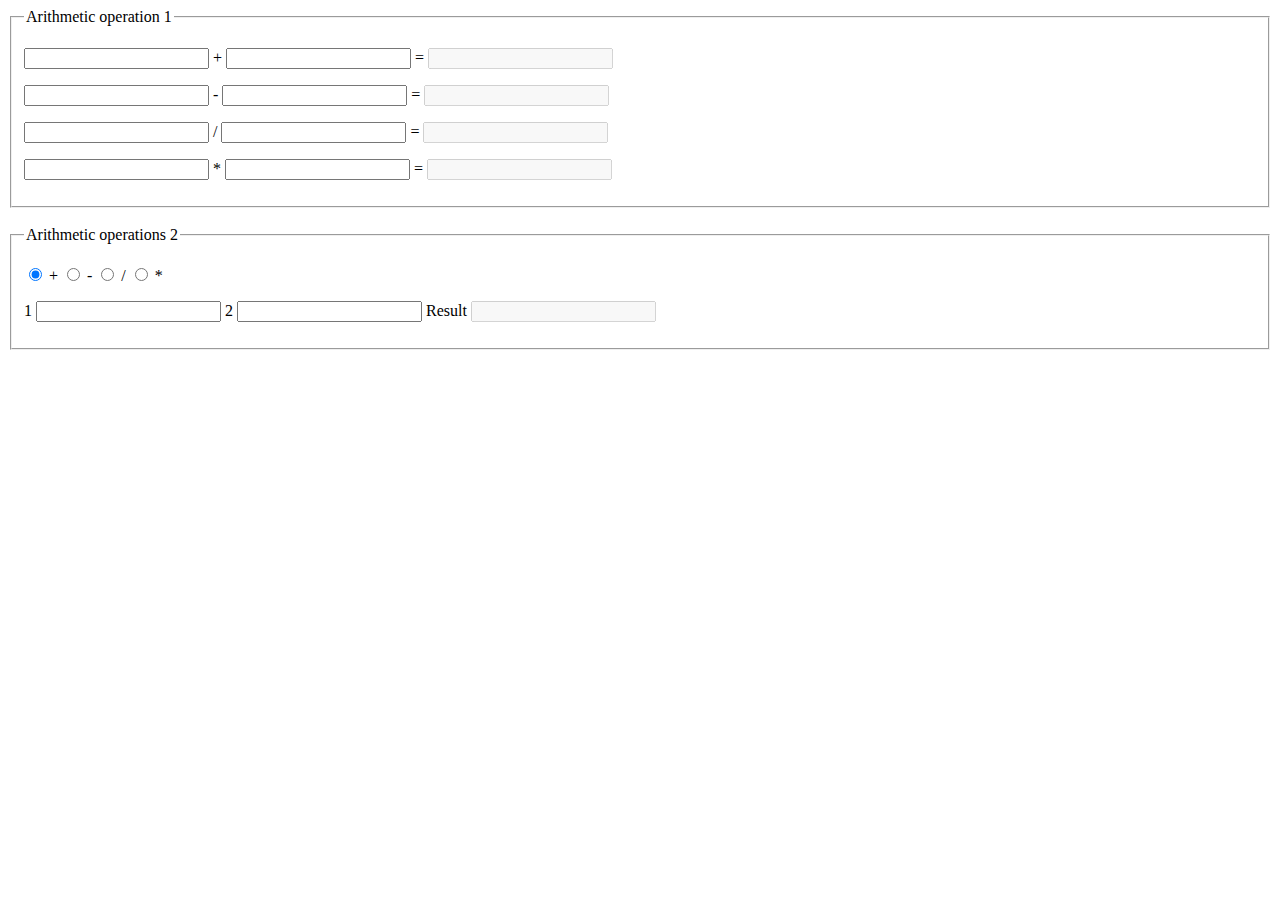
<file: arithmeticoperations.html>
<!DOCTYPE html>
<html lang="en">

<head>
    <meta charset="UTF-8">
    <meta name="viewport" content="width=device-width, initial-scale=1.0">
    <meta http-equiv="X-UA-Compatible" content="ie=edge">
    <title>Arithmetic operations</title>
</head>

<body>

    <form>
        <fieldset>
            <legend>Arithmetic operation 1</legend>
            <p>
                <input type="number" id="input11" oninput="showSums1()"> +
                <input type="number" id="input12" oninput="showSums1()"> =
                <input type="number" id="showsum1" disabled>
            </p>
            <p>
                <input type="number" id="input21" oninput="showSums2()"> -
                <input type="number" id="input22" oninput="showSums2()"> =
                <input type="number" id="showsum2" disabled>
            </p>
            <p>
                <input type="number" id="input31" oninput="showSums3()"> /
                <input type="number" id="input32" oninput="showSums3()"> =
                <input type="number" id="showsum3" disabled>
            </p>
            <p>
                <input type="number" id="input41" oninput="showSums4()"> *
                <input type="number" id="input42" oninput="showSums4()"> =
                <input type="number" id="showsum4" disabled>
            </p>
        </fieldset>
    </form>

    <br>

    <form>
        <fieldset>
            <legend>Arithmetic operations 2</legend>
            <p>
                <input type="radio" name="namenumber" id="plus" oninput="choicesSums()" checked> +
                <input type="radio" name="namenumber" id="minus" oninput="choicesSums()"> -
                <input type="radio" name="namenumber" id="divide" oninput="choicesSums()"> /
                <input type="radio" name="namenumber" id="multiplication" oninput="choicesSums()"> *
            </p>
            <p>
                1 <input type="number" id="onlyinput1" oninput="choicesSums()">
                2 <input type="number" id="onlyinput2" oninput="choicesSums()">
                Result <input type="number" id="showchoice" disabled></p>
        </fieldset>
    </form>

    <script>
        function showSums1() {
            showsum1.value = parseInt(input11.value) + parseInt(input12.value);
        }

        function showSums2() {
            showsum2.value = parseInt(input21.value) - parseInt(input22.value);
        }

        function showSums3() {
            showsum3.value = parseInt(input31.value) / parseInt(input32.value);
        }

        function showSums4() {
            showsum4.value = parseInt(input41.value) * parseInt(input42.value);
        }

        function choicesSums() {
            if (plus.checked) {
                showchoice.value = parseInt(onlyinput1.value) + parseInt(onlyinput2.value);
            }
            if (minus.checked) {
                showchoice.value = parseInt(onlyinput1.value) - parseInt(onlyinput2.value);
            }
            if (divide.checked) {
                showchoice.value = parseInt(onlyinput1.value) / parseInt(onlyinput2.value);
            }
            if (multiplication.checked) {
                showchoice.value = parseInt(onlyinput1.value) * parseInt(onlyinput2.value);
            }
        }
    </script>

</body>

</html>
</file>
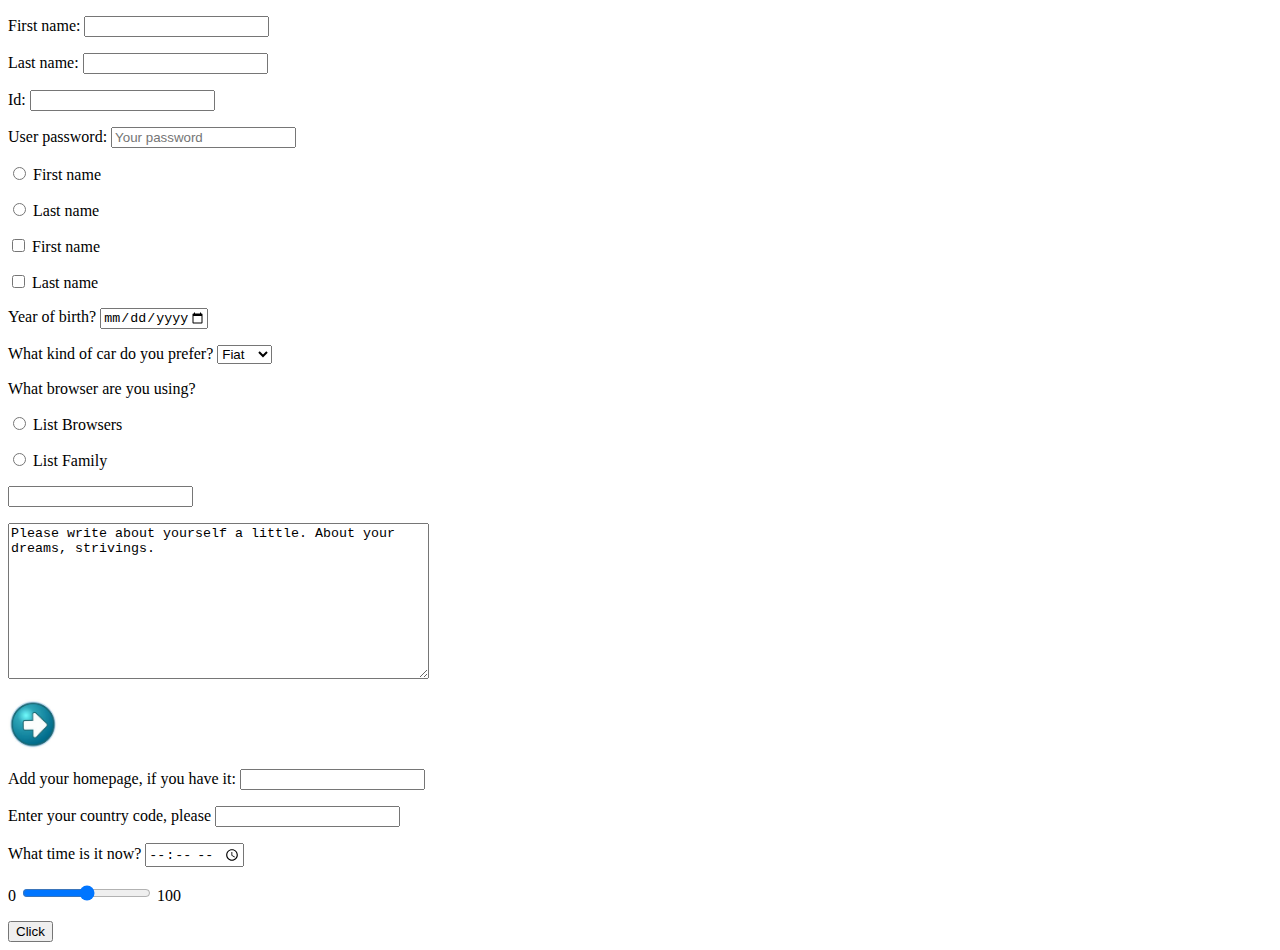
<file: form2.html>
<!DOCTYPE html>
<html lang="en">

<head>
    <meta charset="UTF-8">
    <meta name="viewport" content="width=device-width, initial-scale=1.0">
    <meta http-equiv="X-UA-Compatible" content="ie=edge">
    <title>Form</title>
</head>

<body>
    <form id="worksheet">
        <p>First name:
            <input type="text" id="firstname" oninput="fioClick()"></p>
        <p>Last name:
            <input type="text" id="lastname" oninput="fioClick()"></p>
        <p id="fio"></p>
        <p>Id:
            <input type="text" id="myid" oninput="showInnerHTML()"></p>
        <p id="showid"></p>
        <p>User password:
            <input type="password" placeholder="Your password" required>
        </p>

        <p><input type="radio" name="familie" value="firstname" oninput="showName(event)">
            First name
        </p>
        <p><input type="radio" name="familie" value="lastname" oninput="showName(event)">
            Last name
        </p>

        <p><input type="checkbox" id="fcheckbox" oninput="showNames()">
            First name
        </p>
        <p><input type="checkbox" id="lcheckbox" oninput="showNames()">
            Last name
        </p>

        <p>Year of birth?
            <input type="date" min="1920-12-31" max="2010-01-02">
        </p>
        <p>What kind of car do you prefer?
            <select>
                <option>Volvo</option>
                <option>Saab</option>
                <option selected>Fiat</option>
            </select>
        </p>

        <p>What browser are you using?
            <p><input type="radio" name="lists" value="browsers" id="listbrowsers" oninput="showLists(event)">
                List Browsers
            </p>
            <p><input type="radio" name="lists" value="family" id="listfamily" oninput="showLists(event)">
                List Family
            </p>
            <input list="mylist" id="showlisthere">
            <datalist id="mylist">
            </datalist>
            <datalist id="browsers">
                <option value="Internet Explorer">
                <option value="Firefox">
                <option value="Chrome">
                <option value="Opera">
                <option value="Safari">
            </datalist>
            <datalist id="family">
                <option value="Papa">
                <option value="Mama">
                <option value="Nastia">
                <option value="Sasha">
                <option value="Lev">
            </datalist>
        </p>

        <p>
            <textarea rows="10" cols="50">Please write about yourself a little. About your dreams, strivings.
            </textarea>
        </p>
        <p><input type="image" src="submit.jpg" alt="Submit" width="50" height="50"></p>
        <p> Add your homepage, if you have it:
            <input type="url"></p>
        <p>Enter your country code, please
            <input type="text" pattern="[A-Za-z]{3}" title="Three letter country code"></p>
        <p>What time is it now?
            <input type="time"></p>
        <p> 0
            <input type="range" min="0" max="100">
            100
            <p></p>
        </p>
        <button id="wssubmit" onclick="wsSubmitClick()">Click</button>
    </form>

    <script>
        function wsSubmitClick() {
            alert(fioPlus());
        }

        function fioClick() {
            // fio.innerHTML = firstname.value + ' ' + lastname.value;
            wssubmit.innerHTML = fioPlus();
        }

        function fioPlus() {
            return (firstname.value + ' ' + lastname.value);
        }

        function showInnerHTML() {
            showid.innerHTML = document.getElementById(myid.value).value;
        }

        function showName(event) {
            showid.innerHTML = document.getElementById(event.target.value).value;
        }

        function showNames() {
            showid.innerHTML = '';
            if (fcheckbox.checked) {
                showid.innerHTML = firstname.value;
            }
            if (lcheckbox.checked) {
                showid.innerHTML = showid.innerHTML + ' ' + lastname.value;
            }
        }

        function showLists(event) {
            // showlisthere.list = document.getElementById(event.target.value).value;
            mylist.innerHTML = document.getElementById(event.target.value).innerHTML;
        }
    </script>

    <!-- <form id="worksheet">
        <p>First name:
            <input type="text" id="first-name"></p>
        <p>Last name:
            <input type="text" id="last-name" oninput="fioClick()"></p>
        <p>FIO:
            <input type="text" id="fio"></p>
        <button id="wssubmit" onclick="wsSubmitClick()">Click</button>
    </form>

    <script>
        function wsSubmitClick() {
            alert(document.getElementById('first-name').value + ' ' + document.getElementById('last-name').value);
        }
        function fioClick() {
            document.getElementById('fio').value = document.getElementById('first-name').value + ' ' + document.getElementById('last-name').value;
        }
    </script> -->
</body>

</html>
</file>
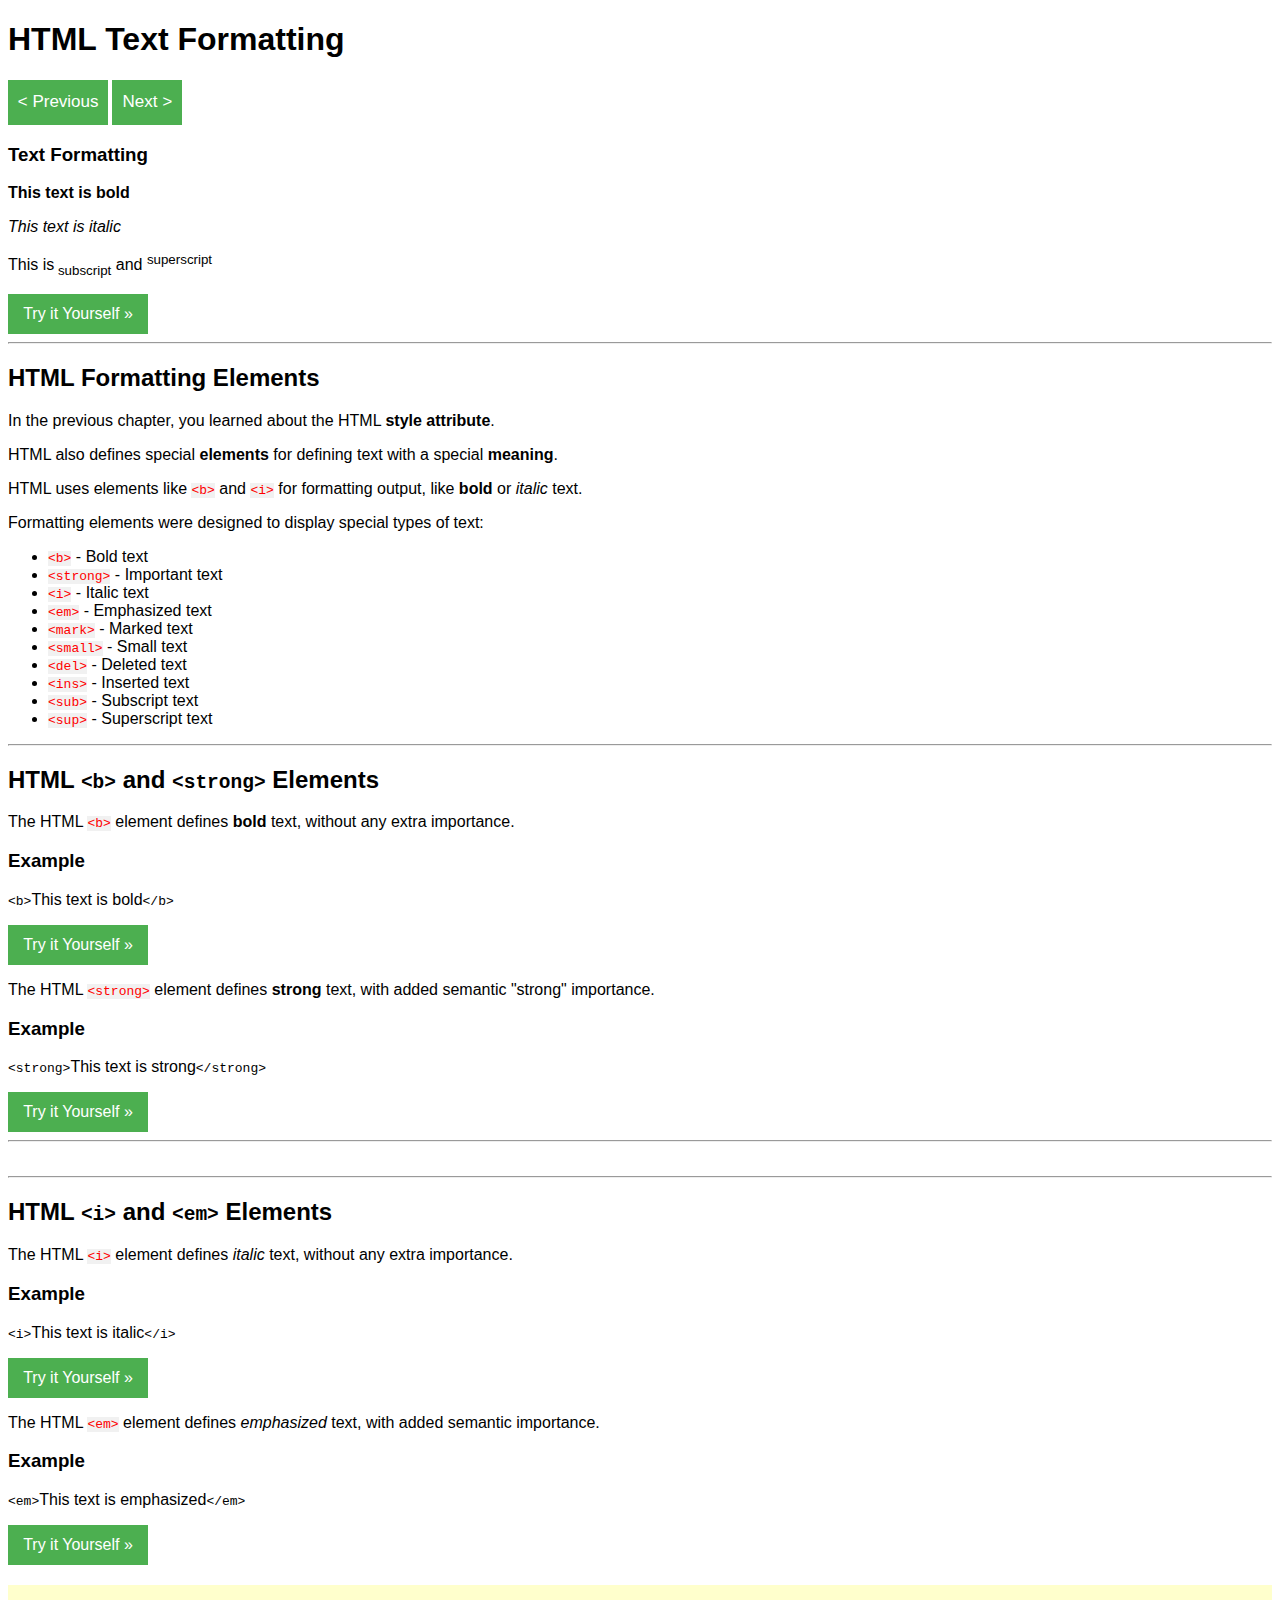
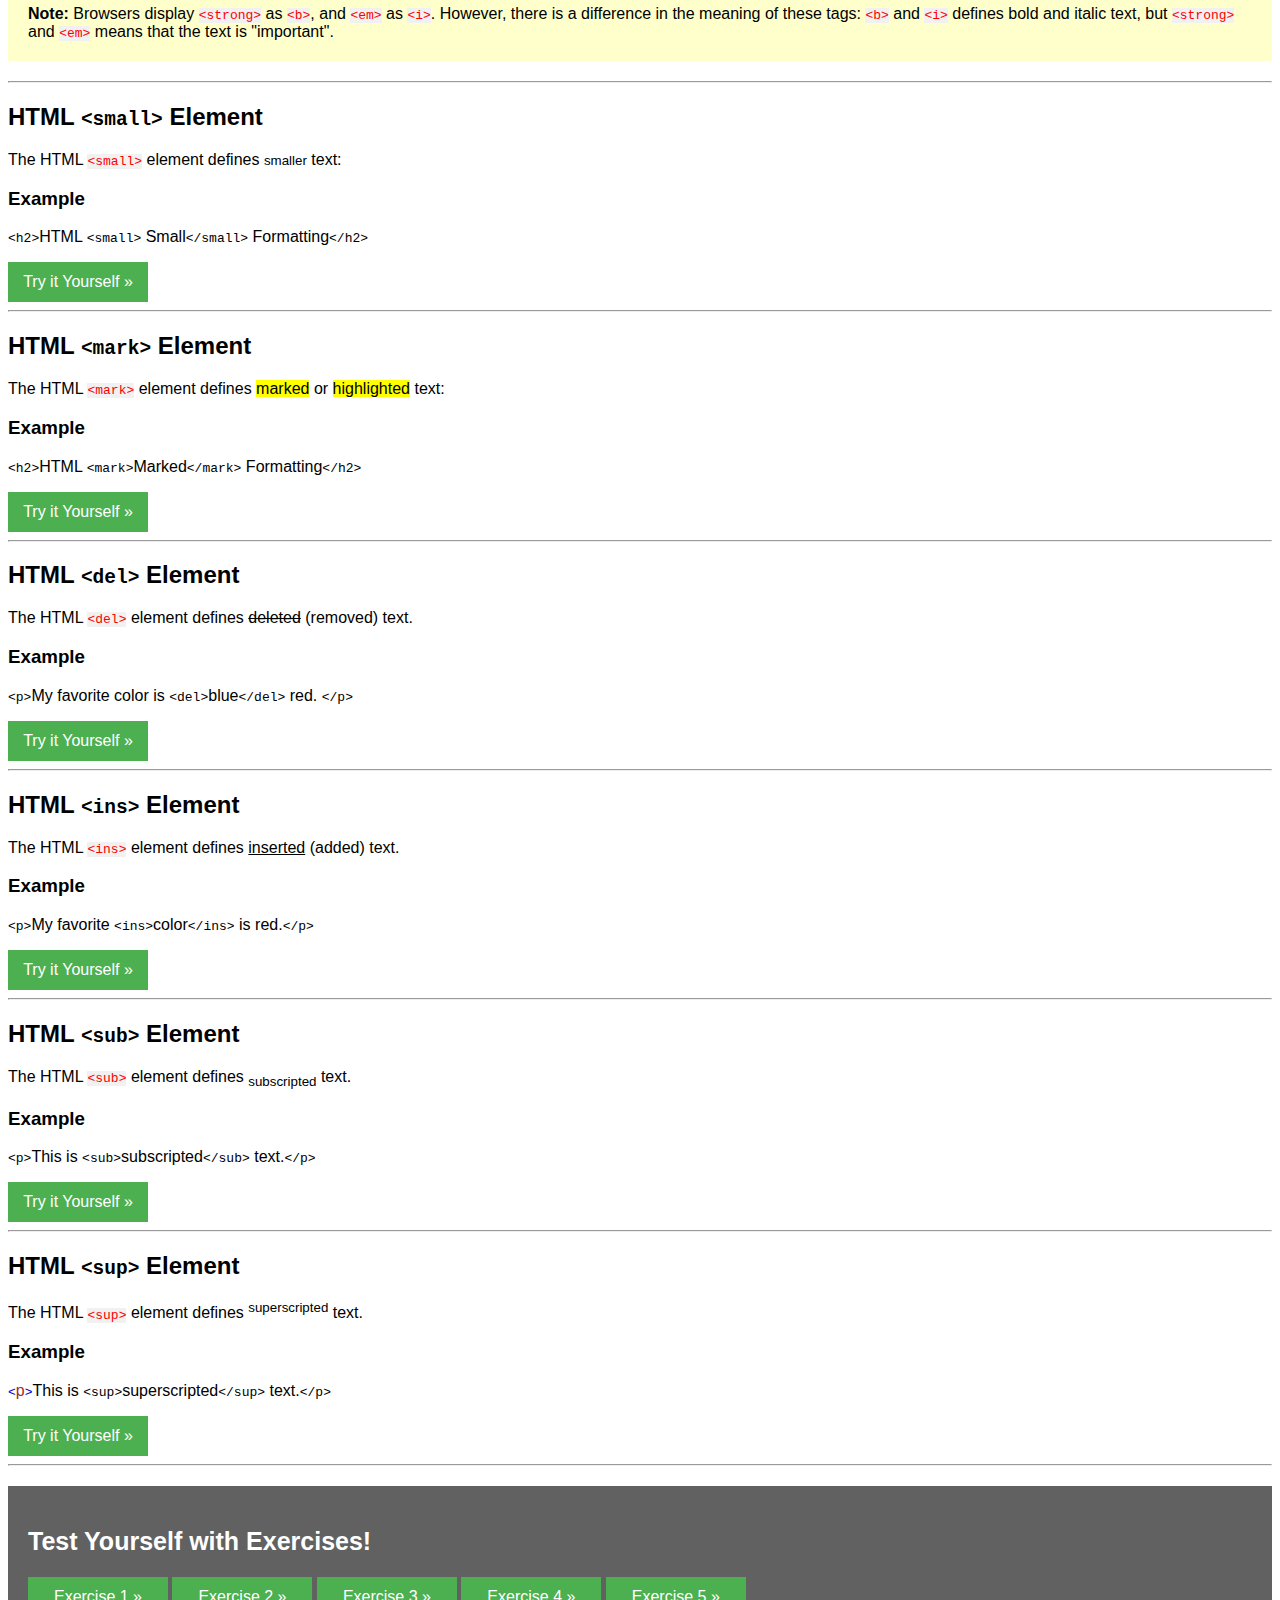
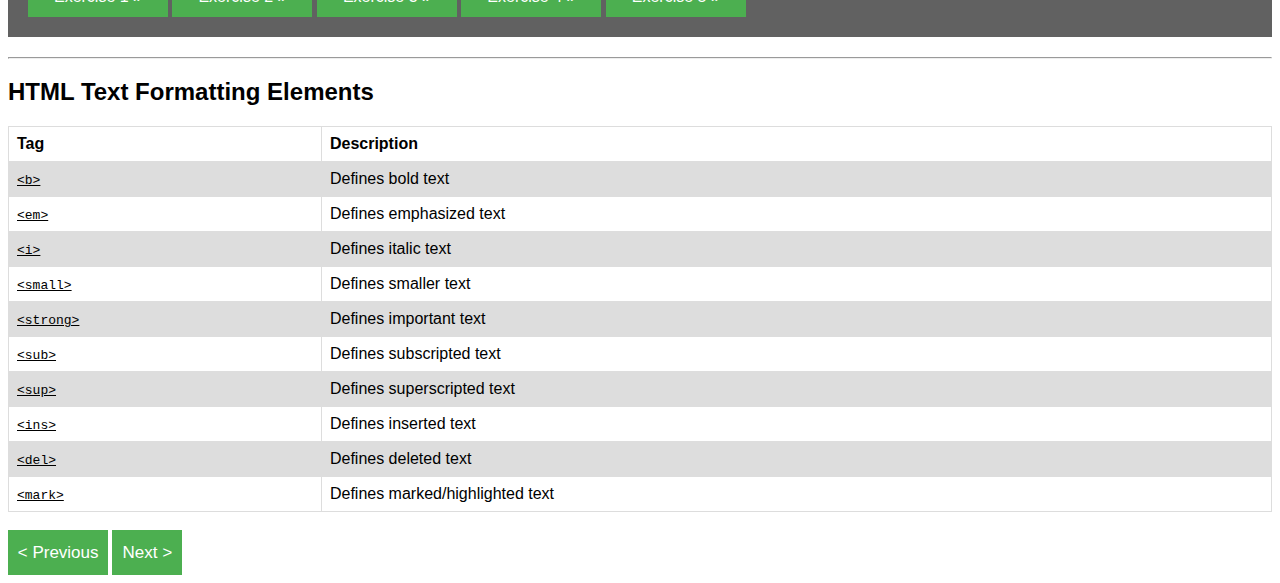
<file: my-first-index.html>
<!DOCTYPE html>
<html lang="en">

<head>
    <meta charset="UTF-8">
    <meta name="viewport" content="width=device-width, initial-scale=1.0">
    <meta http-equiv="X-UA-Compatible" content="ie=edge">
    <title>Document copy</title>
    <link rel="stylesheet" href="style-my-first-index.css">
</head>

<body style="font-family: arial">
    <h1>HTML Text Formatting</h1>

    <button class="butt1"><code>&lt;</code> Previous</button>

    <button class="butt2"><span style="box-align: right"></span>Next <code>&gt;</code></span></button>

    <h3>Text Formatting</h3>
    <p><b>This text is bold</b></p>
    <p><i>This text is italic</i></p>
    <p>This is<sub> subscript</sub> and <sup>superscript</sup></p>

    <button class="button">Try it Yourself &raquo;</button>
    <hr>
    <h2>HTML Formatting Elements</h2>
    <p>In the previous chapter, you learned about the HTML <b>style attribute</b>.</p>
    <p>HTML also defines special <b>elements</b> for defining text with a special <b>meaning</b>.</p>
    <p>HTML uses elements like <code class="tag">&lt;b&gt;</code> and <code class="tag">&lt;i&gt;</code> for
        formatting output, like <b>bold</b>
        or <i>italic</i> text.</p>

    <p>Formatting elements were designed to display special types of text:</p>
    <ul>
        <li><code class="tag">&lt;b&gt;</code> - Bold text</li>
        <li><code class="tag">&lt;strong&gt;</code> - Important text</li>
        <li><code class="tag">&lt;i&gt;</code> - Italic text</li>
        <li><code class="tag">&lt;em&gt;</code> - Emphasized text</li>
        <li><code class="tag">&lt;mark&gt;</code> - Marked text</li>
        <li><code class="tag">&lt;small&gt;</code> - Small text</li>
        <li><code class="tag">&lt;del&gt;</code> - Deleted text</li>
        <li><code class="tag">&lt;ins&gt;</code> - Inserted text</li>
        <li><code class="tag">&lt;sub&gt;</code> - Subscript text</li>
        <li><code class="tag">&lt;sup&gt;</code> - Superscript text</li>
    </ul>
    <hr>
    <h2>HTML <code>&lt;b&gt;</code> and <code>&lt;strong&gt;</code> Elements</h2>
    <p>The HTML <code class="tag">&lt;b&gt;</code> element defines <b>bold</b> text, without any extra importance.</p>
    <h3>Example</h3>
    <p><code>&lt;b&gt;</code>This text is bold<code>&lt;/b&gt;</code></p>
    <button class="button">Try it Yourself &raquo;</button>

    <p>The HTML <code class="tag">&lt;strong&gt;</code> element defines <b>strong</b> text, with added semantic
        "strong"
        importance.</p>
    <h3>Example</h3>
    <p><code>&lt;strong&gt;</code>This text is strong<code>&lt;/strong&gt;</code></p>
    <button class="button">Try it Yourself &raquo;</button>
    <hr>
    <br>
    <hr>
    <h2>HTML <code>&lt;i&gt;</code> and <code>&lt;em&gt;</code> Elements
    </h2>
    <p>The HTML <code class="tag">&lt;i&gt;</code> element defines <i>italic</i> text, without any extra importance.</p>

    <h3>Example</h3>
    <p><code>&lt;i&gt;</code>This text is italic<code>&lt;/i&gt;</code></p>

    <button class="button">Try it Yourself &raquo;</button>

    <p>The HTML <code class="tag">&lt;em&gt;</code> element defines <i>emphasized</i> text, with added semantic
        importance.</p>

    <h3>Example</h3>
    <p><code>&lt;em&gt;</code>This text is emphasized<code>&lt;/em&gt;</code></p>

    <button class="button">Try it Yourself &raquo;</button>

    <p class="note"><b>Note:</b>
        Browsers display <code class="tag">&lt;strong&gt;</code> as <code class="tag">&lt;b&gt;</code>, and <code
            class="tag">&lt;em&gt;</code>
        as
        <code class="tag">&lt;i&gt;</code>. However, there is a difference in the meaning of these tags: <code
            class="tag">&lt;b&gt;</code>
        and
        <code class="tag">&lt;i&gt;</code> defines bold and italic text, but <code class="tag">&lt;strong&gt;</code>
        and <code class="tag">&lt;em&gt;</code>
        means that the text is "important".</p>
    <hr>
    <h2>HTML <code>&lt;small&gt;</code> Element</h2>
    <p>The HTML <code class="tag">&lt;small&gt;</code> element defines <small>smaller</small> text:</p>

    <h3>Example</h3>
    <p><code>&lt;h2&gt;</code>HTML <code>&lt;small&gt;</code> Small<code>&lt;/small&gt;</code>
        Formatting<code>&lt;/h2&gt;</code></p>

    <button class="button">Try it Yourself &raquo;</button>
    <hr>
    <h2>HTML <code>&lt;mark&gt;</code> Element</h2>
    <p>The HTML <code class="tag">&lt;mark&gt;</code> element defines <mark>marked</mark> or <mark>highlighted</mark>
        text:</p>

    <h3>Example</h3>
    <p><code>&lt;h2&gt;</code>HTML <code>&lt;mark&gt;</code>Marked<code>&lt;/mark&gt;</code>
        Formatting<code>&lt;/h2&gt;</code></p>

    <button class="button">Try it Yourself &raquo;</button>
    <hr>
    <h2> HTML <code>&lt;del&gt;</code> Element</h2>
    <p>The HTML <code class="tag">&lt;del&gt;</code> element defines <del>deleted</del> (removed) text.</p>

    <h3>Example</h3>
    <p><code>&lt;p&gt;</code>My favorite color is <code>&lt;del&gt;</code>blue<code>&lt;/del&gt;</code> red.
        <code>&lt;/p&gt;</code></p>

    <button class="button">Try it Yourself &raquo;</button>
    <hr>
    <h2>HTML <code>&lt;ins&gt;</code> Element</h2>
    <p>The HTML <code class="tag">&lt;ins&gt;</code> element defines <ins>inserted</ins> (added) text.</p>

    <h3>Example</h3>
    <p><code>&lt;p&gt;</code>My favorite <code>&lt;ins&gt;</code>color<code>&lt;/ins&gt;</code> is
        red.<code>&lt;/p&gt;</code></p>

    <button class="button">Try it Yourself &raquo;</button>
    <hr>
    <h2>HTML <code>&lt;sub&gt;</code> Element</h2>
    <p>The HTML <code class="tag">&lt;sub&gt;</code> element defines <sub>subscripted</sub> text.</p>

    <h3>Example</h3>
    <p><code>&lt;p&gt;</code>This is <code>&lt;sub&gt;</code>subscripted<code>&lt;/sub&gt;</code>
        text.<code>&lt;/p&gt;</code></p>

    <button class="button">Try it Yourself &raquo;</button>
    <hr>
    <h2> HTML <code>&lt;sup&gt;</code> Element</h2>
    <p>The HTML <code class="tag">&lt;sup&gt;</code> element defines <sup>superscripted</sup> text.</p>

    <h3>Example</h3>
    <p><code style="color:mediumblue">&lt;</code><span style="color: brown;">p</span><code
            style="color:mediumblue">&gt;</code>This
        is <code>&lt;sup&gt;</code>superscripted<code>&lt;/sup&gt;</code> text.<code>&lt;/p&gt;</code></p>

    <button class="button">Try it Yourself &raquo;</button>
    <hr>
    <div class="Exs5">
        <h2 style="font-size: 25px">Test Yourself with Exercises!</h2>

        <button class="button">Exercise 1 &raquo;</button>
        <button class="button">Exercise 2 &raquo;</button>
        <button class="button">Exercise 3 &raquo;</button>
        <button class="button">Exercise 4 &raquo;</button>
        <button class="button">Exercise 5 &raquo;</button>
        <br>
    </div>
    <hr>
    <h2>HTML Text Formatting Elements</h2>

    <table>
        <tbody>
            <tr>
                <th>Tag</th>
                <th>Description</th>
            </tr>
            <tr>
                <td><u><code>&lt;b&gt;</code></u></td>
                <td>Defines bold text</td>
            </tr>
            <tr>
                <td><u><code>&lt;em&gt;</code></u> </td>
                <td>Defines emphasized text</td>
            </tr>
            <tr>
                <td><u><code>&lt;i&gt;</code></u> </td>
                <td>Defines italic text</td>
            </tr>
            <tr>
                <td><u><code>&lt;small&gt;</code></u> </td>
                <td>Defines smaller text</td>
            </tr>
            <tr>
                <td><u><code>&lt;strong&gt;</code></u> </td>
                <td>Defines important text</td>
            </tr>
            <tr>
                <td><u><code>&lt;sub&gt;</code></u></td>
                <td>Defines subscripted text</td>
            </tr>
            <tr>
                <td><u><code>&lt;sup&gt;</code></u></td>
                <td>Defines superscripted text</td>
            </tr>
            <tr>
                <td><u><code>&lt;ins&gt;</code></u></td>
                <td>Defines inserted text</td>
            </tr>
            <tr>
                <td><u><code>&lt;del&gt;</code></u></td>
                <td>Defines deleted text</td>
            </tr>
            <tr>
                <td><u><code>&lt;mark&gt;</code></u></td>
                <td>Defines marked/highlighted text</td>
            </tr>
        </tbody>
    </table>
    <br>
    <button class="butt1"><code>&lt;</code> Previous</button>
    <button class="butt2">Next <code>&gt;</code></button>
</body>

</html>
</file>
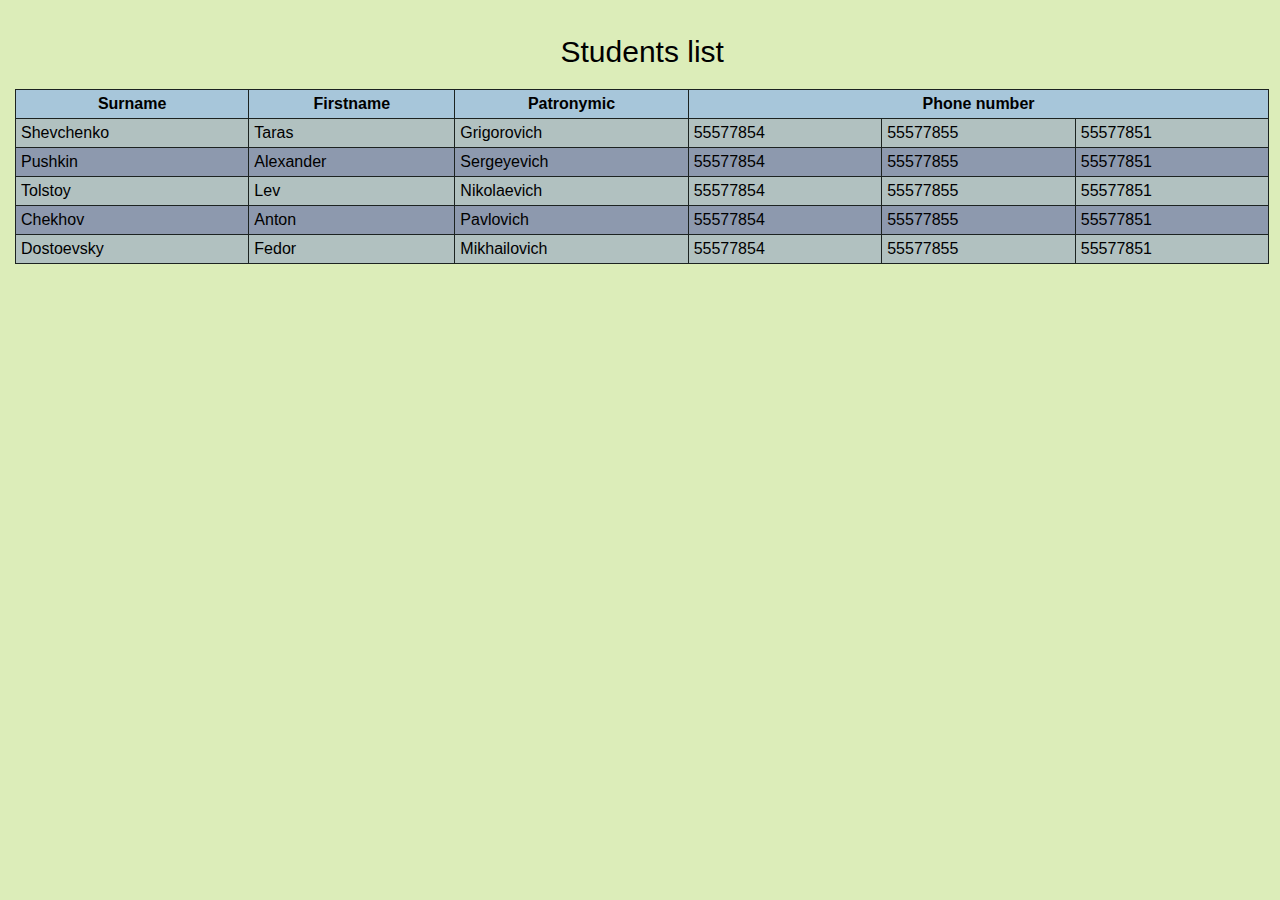
<file: table.html>
<!DOCTYPE html>
<html lang="en">

<head>
    <meta charset="UTF-8">
    <meta name="viewport" content="width=device-width, initial-scale=1.0">
    <meta http-equiv="X-UA-Compatible" content="ie=edge">
    <title>Table</title>
    <link rel="stylesheet" href="../styleproekt.css">
</head>

<body style="background: var(--PALE-SPRING-BUD-light-green);">
    <table>
        <caption>Students list</caption>
        <tr>
            <th>Surname</th>
            <th>Firstname</th>
            <th>Patronymic</th>
            <th colspan="3">Phone number</th>
        </tr>
        <tr>
            <td>Shevchenko</td>
            <td>Taras</td>
            <td>Grigorovich</td>
            <td>55577854</td>
            <td>55577855</td>
            <td>55577851</td>
        </tr>
        <tr>
            <td>Pushkin</td>
            <td>Alexander</td>
            <td>Sergeyevich</td>
            <td>55577854</td>
            <td>55577855</td>
            <td>55577851</td>
        </tr>
        <tr>
            <td>Tolstoy</td>
            <td>Lev</td>
            <td>Nikolaevich</td>
            <td>55577854</td>
            <td>55577855</td>
            <td>55577851</td>
        </tr>
        <tr>
            <td>Chekhov</td>
            <td>Anton</td>
            <td>Pavlovich</td>
            <td>55577854</td>
            <td>55577855</td>
            <td>55577851</td>
        </tr>
        <tr>
            <td>Dostoevsky</td>
            <td>Fedor</td>
            <td>Mikhailovich</td>
            <td>55577854</td>
            <td>55577855</td>
            <td>55577851</td>
        </tr>
    </table>

</body>

</html>
</file>
<file: style-my-first-index.css>
.tag {
    color: red;
    background-color: #F1F1F1
}

.tagtable {
    color: mediumblue;
    color: brown;

}

.note {
    background-color: #FFFFCC;
    padding: 20px;
    margin-top: 20px;
    margin-block-end: 20px;
    border: 0px;
}

.Example {}

.taginEx {}

.Exs5 {
    background-color: #616161;
    color: white;
    padding: 20px;
    margin-top: 20px;
    margin-block-end: 20px;
}

.button {
    background-color: #4CAF50;
    font-size: 16px;
    color: #FFFFFF;
    height: 40px;
    width: 140px;
    border: 0px solid;
}

.butt1 {
    background-color: #4CAF50;
    font-size: 17px;
    color: #FFFFFF;
    height: 45px;
    width: 100px;
    border: 0px solid;
}

.butt2 {
    background-color: #4CAF50;
    font-size: 17px;
    color: #FFFFFF;
    height: 45px;
    width: 70px;
    border: 0px solid;
}

table {
    font-family: arial, sans-serif;
    border-collapse: collapse;
    width: 100%;
   
    text-align: left;
    vertical-align: top;

}

td,
th {
    border: 1px solid #dddddd;
    text-align: left;
    padding: 8px;
}

tr:nth-child(even) {
    background-color: #dddddd;
}
</file>
<file: styleproekt.css>
* {
    box-sizing: border-box;
}

body {
    --DARK-JUNGLE-GREEN: #1C2321;
    --PINK-RASPBERRY-dark-red: #93032E;
    --LIGHT-FRENCH-BEIGE-powder: #C69F89;
    --TOPAZ-sand: #FFD275;
    --FAWN-dark-sand: #E8AE68;

    --ASH-GREY-light-grey: #B1C1C0;
    --PALE-SPRING-BUD-light-green: #DCEDB9;

    --LIGHT-STEEL-BLUE-light-blue: #A7C6DA;
    --GRAY-BLU: #8D99AE;

    --MIDDLE-BLUE-GREEN-turquoise: #99D5C9;
    --LIGHT-STEEL-BLUE-light-blue: #A7C6DA;

    font-family: arial;
    padding: 0;
    margin: 0;
}

header {
    background-color: var(--PINK-RASPBERRY-dark-red);
    color: var(--TOPAZ-sand);
    padding: 30px;
    text-align: center;
    font-size: 35px;
}

nav {
    background-color: var(--TOPAZ-sand);
    color: var(--DARK-JUNGLE-GREEN);
    position: sticky;
    width: 100%;
}

.navlist {
    list-style-type: none;
    margin: 0;
    padding: 0;
    overflow: hidden;
    background-color: #333;
    width: 100%;
    position: sticky;
    top: 0;

    position: -webkit-sticky;
    /* Safari */
}

.navli {
    float: left;
}

li a {
    display: inline-block;
    color: var(--TOPAZ-sand);
    text-align: center;
    padding: 14px 16px;
    text-decoration: none;
}

li a:hover {
    background-color: var(--FAWN-dark-sand);
}

li a:hover:not(.active) {
    background-color: var(--FAWN-dark-sand);
}

.active {
    background-color: var(--PINK-RASPBERRY-dark-red);
}

.skills {
    background-color: var(--FAWN-dark-sand);
    color: var(--DARK-JUNGLE-GREEN);
    padding: 20px;
}

.tasks {
    background-color: var(--TOPAZ-sand);
    color: var(--DARK-JUNGLE-GREEN);
    padding: 20px;
}

.imgschool {
    width: 200px;
    height: 200px;
}

.school {
    background-color: var(--FAWN-dark-sand);
    color: var(--DARK-JUNGLE-GREEN);
    float: left;
    width: 20%;
    padding: 20px;
    text-align: center;
    height: 650px;
}

section {
    overflow: auto;
}

aside {
    background-color: var(--LIGHT-FRENCH-BEIGE-powder);
    color: var(--DARK-JUNGLE-GREEN);
    float: right;
    width: 20%;
    padding: 21px;
    text-align: justify;
    height: auto;
    height: var(--LIGHT-FRENCH-BEIGE-powder);
    overflow: auto;
    height: 650px;
}

footer {
    background-color: var(--PINK-RASPBERRY-dark-red);
    color: var(--FAWN-dark-sand);
    padding: 3px;
    text-align: center;
    clear: both;
    margin: 0;
}

caption {
    margin: 20px;
    font-size: 30px;
}

table {
    margin: 15px;
    width: 98%;
    background: var(--ASH-GREY-light-grey);
}

table,
th,
td {
    border: 1px solid var(--DARK-JUNGLE-GREEN);
    border-collapse: collapse;
    padding: 5px;
}

th {
    text-align: center;
    background: var(--LIGHT-STEEL-BLUE-light-blue);
}

tr:nth-child(odd) {
    background-color: var(--GRAY-BLU);
}

.fpi {
    margin: 50px;
    text-align: center;

}

.ft {
    margin: 0px 50px 50px 50px;
}

.butupf {
    margin-top: 0;
    padding-top: 5px;
    font-size: 19px;
}

.test {
    text-align: center;
    font-size: 40px;
    margin-top: 0;
    padding-top: 0;
}

.question {
    font-size: 21px;
}

fieldset {
    padding: 20px;
    text-align: center;
}

.button {
    font-size: 15px;
}

.center {
    text-align: center;
}

.m0 {
    margin: 0;
    text-align: justify;
}

.pdiv {
    background-color: var(--TOPAZ-sand);
    padding: 5px;
    margin: 0;
}

.ps {
    text-align: center;
    font-size: 20px;
    color: var(--LIGHT-FRENCH-BEIGE-powder);
    border: 20px solid var(--PINK-RASPBERRY-dark-red);
    background-color: var(--DARK-JUNGLE-GREEN);
    padding: 10px;
    margin: 5px;
}

.quote {
    background-color: var(--TOPAZ-sand);
    margin: 0px;
}

.blockquote {
    background-color: var(--TOPAZ-sand);
    margin: 23px 20px;
    padding: 10px;
    border-left: 10px solid var(--FAWN-dark-sand);
}

.colors {
    --my-blue: rgb(95, 255, 234);
    --my-blue: rgb(8, 7, 7);
    --my-blue: blueviolet;
    --my-blue: aqua;
    --my-blue: rgb(70, 10, 47);

    --CARIBBEAN-GREEN: #03CEA4;
    --ALABASTER-white: #ECEBE4;
    --UROBILIN-yellow: #F2AF29;
    --TUSCANY-powder: #CC998D;
    --AMARANTH-DEEP-PURPLE: #9B196A;

    --PASTEL-BLUE: #AFC2D5;
    --AERO-light-blue: #7FBEEB;
    --DARK-JUNGLE-GREEN: #1C2321;
    --MIDDLE-GREEN-YELLOW: #A6A15E;
    --GOLD-FUSION-salat: #84894A;
}
</file>
